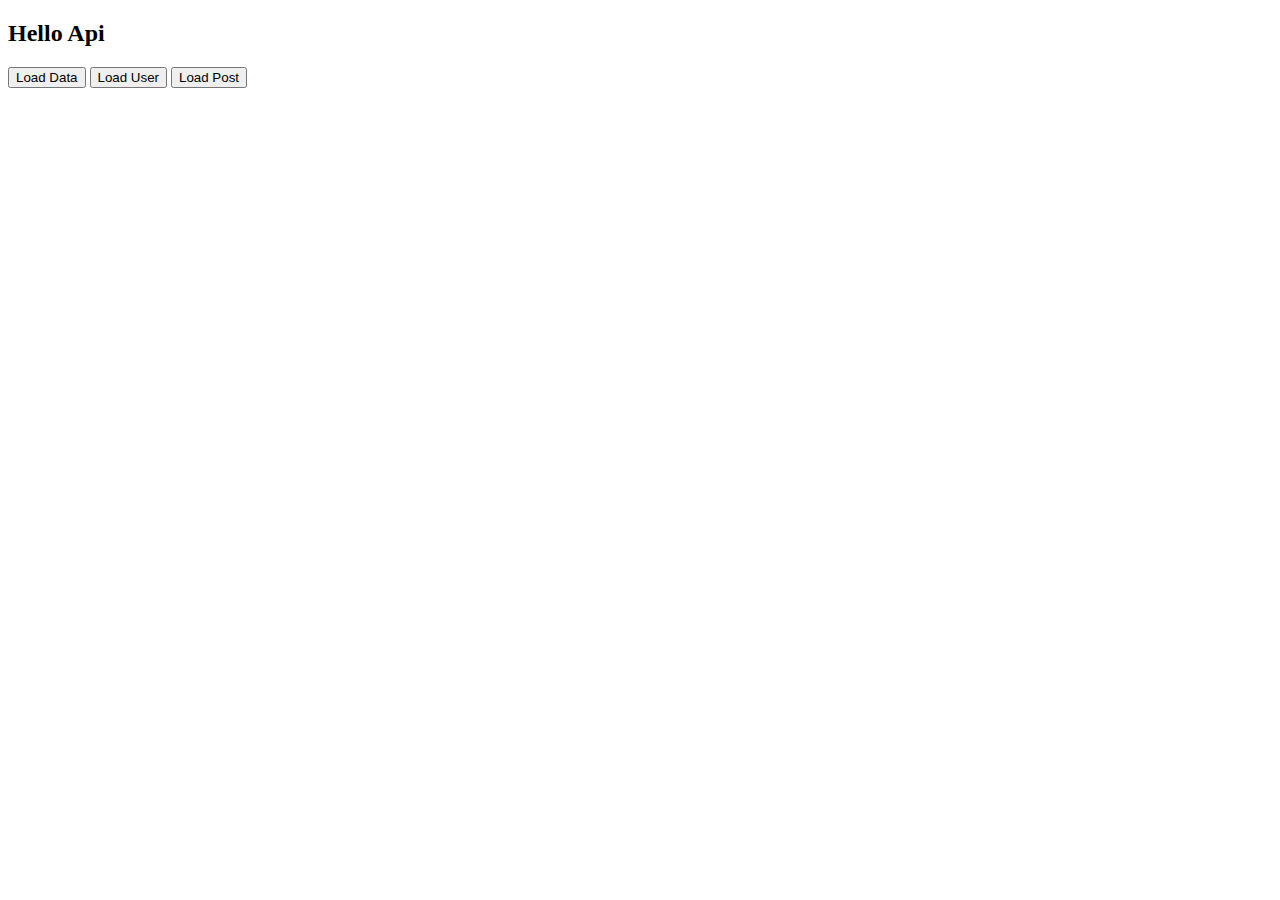
<file: index.html>
<!DOCTYPE html>
<html lang="en">
<head>
  <meta charset="UTF-8">
  <meta http-equiv="X-UA-Compatible" content="IE=edge">
  <meta name="viewport" content="width=device-width, initial-scale=1.0">
  <title>Api-into</title>
</head>
<body>
  <h2>Hello Api</h2>
<ul id="users">
  
</ul>
<button onclick="loadData()">Load Data</button>
<button onclick="loadUsers()">Load User</button>
<button onclick="loadPost()">Load Post</button>



  <script src="js/api.js"></script>
</body>
</html>
</file>
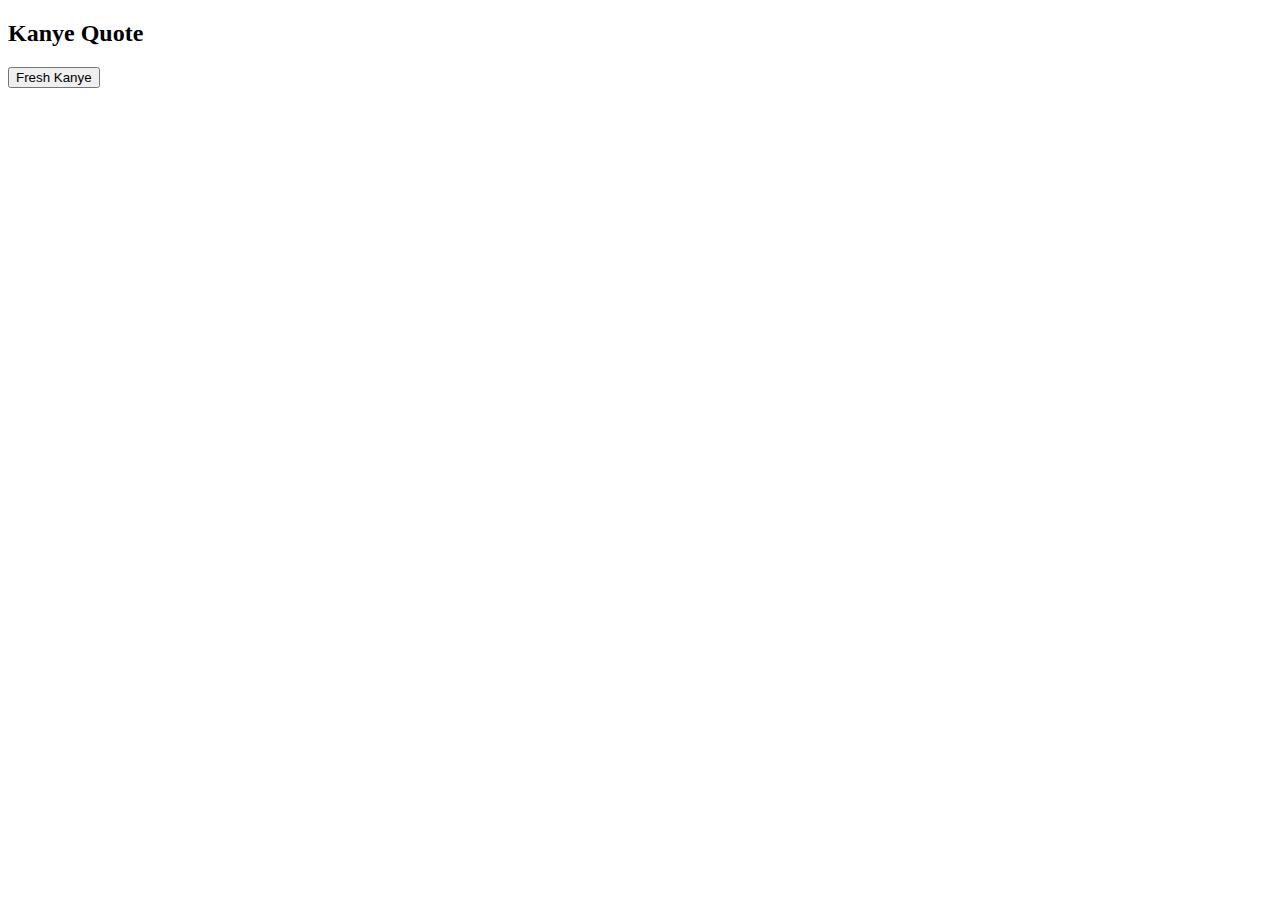
<file: kanye.html>
<!DOCTYPE html>
<html lang="en">
<head>
  <meta charset="UTF-8">
  <meta http-equiv="X-UA-Compatible" content="IE=edge">
  <meta name="viewport" content="width=device-width, initial-scale=1.0">
  <title>kanye Block quite</title>
</head>
<body>
  <h2>Kanye Quote</h2>
  <button onclick="loadQuotes()">Fresh Kanye</button>
  <blockquote id="quote">

  </blockquote>


  <script src="js/kanye.js"></script>
</body>
</html>
</file>
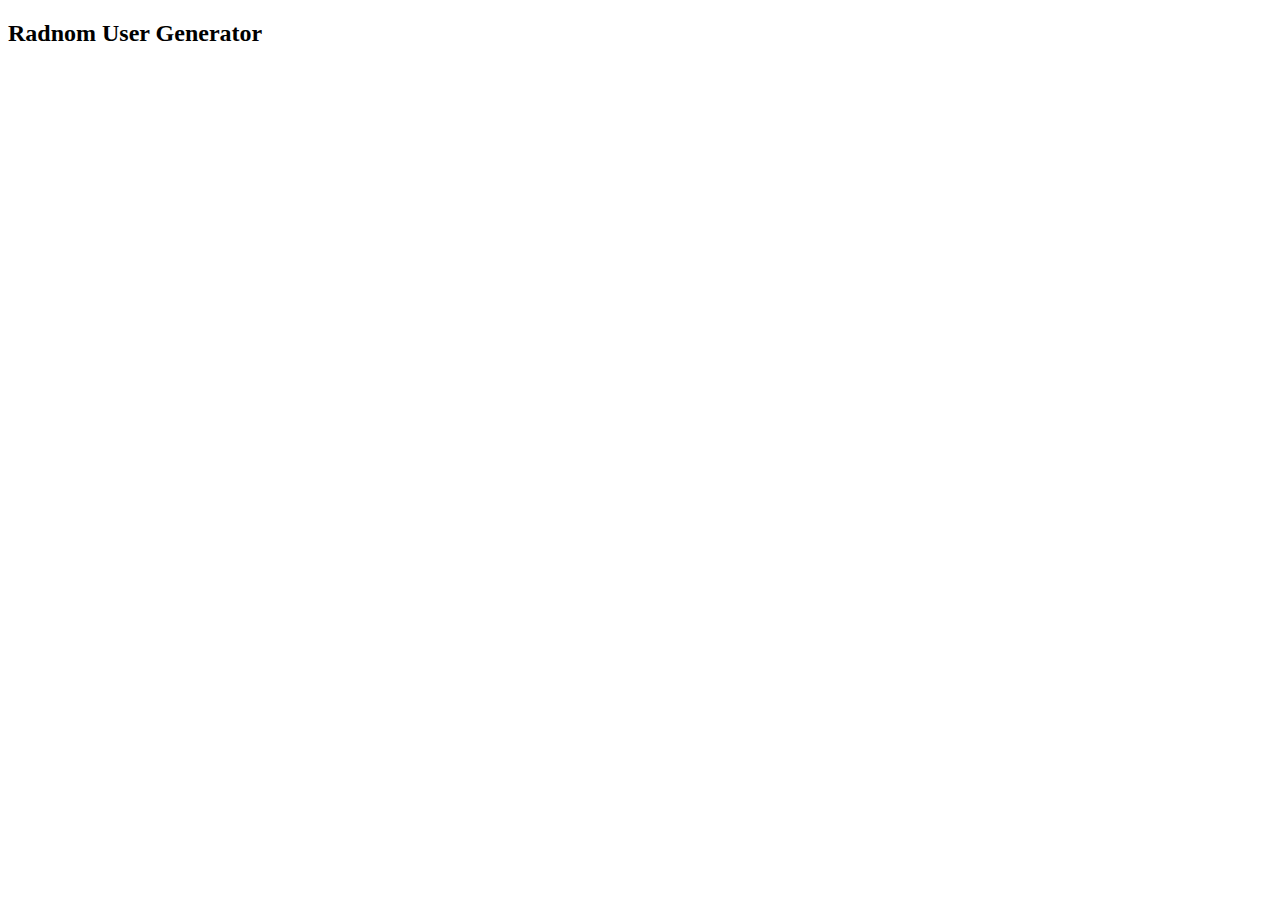
<file: random-user-profile.html>
<!DOCTYPE html>
<html lang="en">
<head>
  <meta charset="UTF-8">
  <meta http-equiv="X-UA-Compatible" content="IE=edge">
  <meta name="viewport" content="width=device-width, initial-scale=1.0">
  <title>Random-user-profile</title>
</head>
<body>
  <h2>Radnom User Generator</h2>

  <div id="buddies">
    
  </div>


  <script src="js/random-user-profile.js"></script>
</body>
</html>
</file>
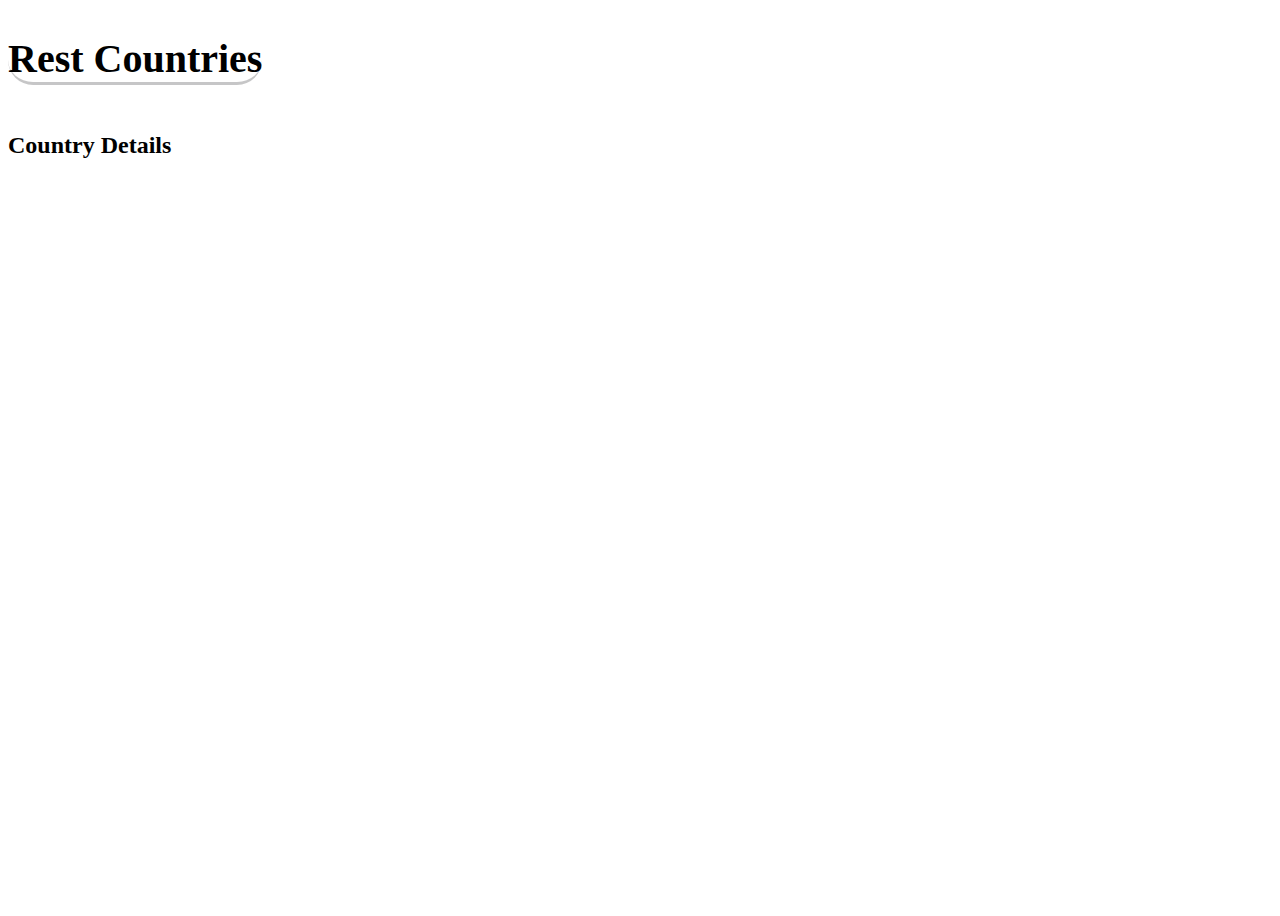
<file: rest-countries.html>
<!DOCTYPE html>
<html lang="en">
<head>
  <meta charset="UTF-8">
  <meta http-equiv="X-UA-Compatible" content="IE=edge">
  <meta name="viewport" content="width=device-width, initial-scale=1.0">
  <title>Rest-countries</title>
  <link rel="stylesheet" href="css/rest-countries.css">
</head>
<body>
  <h1>Rest Countries</h1>
  <section>
    <h2>Country Details</h2>
    <div id="country-detail">

    </div>
  </section>
  <div id="countries">

  </div>





  <script src="js/rest-countries.js"></script>
</body>
</html>
</file>
<file: css/rest-countries.css>
body{
  width: 100%;
  height: 100vh;
  overflow-x: hidden;
}
h1{
  font-size: 40px;
  border-bottom: 3px solid rgba(32, 31, 36, 0.253);
  display: inline-block;
  border-radius: 30px;
}
#countries{
  display: grid;
  grid-template-columns: repeat(4, 1fr);
}
.country{
  margin: 10px;
  padding: 20px;
  border-radius: 10px;
  box-shadow: rgba(0, 0, 0, 0.16) 0px 3px 6px, rgba(0, 0, 0, 0.23) 0px 3px 6px;
  transition: transform .2s ease-in;
  border: .5px solid white;
}
.country:hover{
  transform: scale(1.02);
  transform: translateY(-10px);
  border: .5px solid rgba(247, 8, 255, 0.432);
}

@media only screen and (max-width: 900px) {
  #countries{
    display: grid;
    grid-template-columns: repeat(3, 1fr);
  }
}

@media only screen and (max-width: 667px) {
  #countries{
    display: grid;
    grid-template-columns: repeat(2, 1fr);
  }
}

@media only screen and (max-width: 400px) {
  #countries{
    display: grid;
    grid-template-columns: repeat(1, 1fr);
  }
}
</file>
